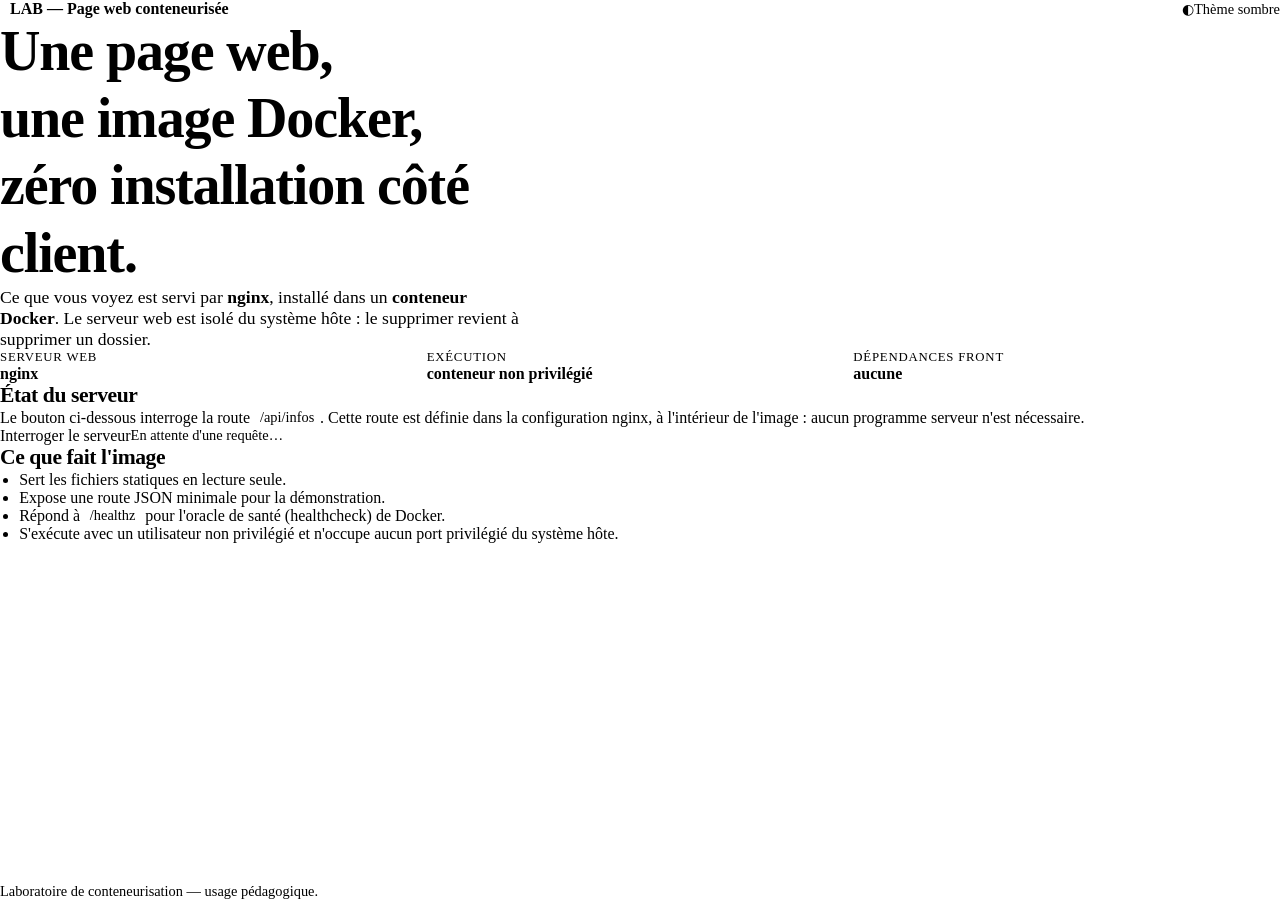
<file: site/index.html>
<!DOCTYPE html>
<!--
  ============================================================================
  index.html — page d'accueil du laboratoire « Page web conteneurisée »
  ----------------------------------------------------------------------------
  RÔLE DU FICHIER
  Cet unique fichier HTML est le point d'entrée servi par le serveur web nginx.
  Il ne contient que de la structure et du contenu : aucune mise en forme
  (c'est le rôle de assets/styles.css) et aucun comportement (c'est le rôle de
  assets/app.js).

  POURQUOI CETTE SÉPARATION ?
  Le principe « séparation des responsabilités » (en anglais : Separation of
  Concerns) consiste à cloisonner chaque fichier dans une seule responsabilité :
    - le HTML décrit la structure et le sens du document ;
    - le CSS décrit l'apparence ;
    - le JavaScript décrit le comportement.
  Conséquence pratique : on peut remplacer la feuille de style sans toucher au
  HTML, corriger une erreur de contenu sans casser la mise en forme, et
  mettre la page en cache indépendamment de chaque type de ressource.

  CONVENTIONS DE COMMENTAIRE UTILISÉES DANS CE FICHIER
    === ... ===  séparation de grande partie du fichier
    --- ... ---  sous-partie à l'intérieur d'une partie
    Les commentaires sont en français et décrivent l'INTENTION, jamais
    l'évidence. Écrire « ici on ouvre la balise body » n'apprend rien.
  ============================================================================
-->
<html lang="fr">
  <head>
    <!--
      ---------------------------------------------------------------------
      1. MÉTADONNÉES DU DOCUMENT
      ---------------------------------------------------------------------
      Les balises <meta> ne produisent aucun contenu visible. Elles fournissent
      au navigateur et aux moteurs de recherche des informations de contrôle.
    -->

    <!--
      <meta charset="utf-8">
      Doit être la PREMIÈRE balise de <head>. UTF-8 est le format d'encodage
      standard : sans cette déclaration, le navigateur peut interpréter les
      accents français (é, è, à) comme des caractères parasites.
    -->
    <meta charset="utf-8" />

    <!--
      <meta name="viewport">
      Indique au navigateur mobile la largeur réelle de la fenêtre. Sans
      cette ligne, un téléphone affiche la page en zoom arrière (le moteur de
      rendu simule un écran de 980 px de large). Avec elle, la mise en page
      adaptative du CSS fonctionne réellement.
    -->
    <meta name="viewport" content="width=device-width, initial-scale=1" />

    <!-- Résumé de la page : affiché dans les résultats de recherche. -->
    <meta
      name="description"
      content="Page web statique minimaliste servie par nginx dans un conteneur Docker."
    />

    <!--
      Directive de sécurité : elle interdit au navigateur de deviner le type
      MIME d'un fichier. Elle réduit la surface d'attaque de type
      « confusion de type de contenu ».

      CORRECTION : cette balise était précédente. Elle est sans effet : la
      directive X-Content-Type-Options n'est comprise par le navigateur que
      lorsqu'elle arrive en EN-TÊTE HTTP, jamais dans le document. Elle est
      dédupliquée ici en commentaire, et c'est nginx.conf / app.conf qui pose
      l'en-tête réel — vérifié par « curl -I ». La laisser en place
      Donnerait l'illusion d'une protection que le navigateur ignore.
    -->

    <!-- Nom de l'application : affiché dans l'onglet du navigateur. -->
    <title>LAB — Page web conteneurisée</title>

    <!--
      ---------------------------------------------------------------------
      2. RESSOURCES EXTERNES
      ---------------------------------------------------------------------
      NB : ce projet n'emploie AUCUNE bibliothèque tierce (ni CDN, ni
      framework). C'est un choix pédagogique volontaire : la pile complète
      tient dans trois fichiers et aucune dépendance ne peut casser la page
      ou échouer silencieusement.
    -->
    <link rel="stylesheet" href="assets/styles.css" />

    <!-- Police système : on évite un téléchargement externe. -->
    <link rel="icon" href="data:," />
  </head>

  <body>
    <!--
      ---------------------------------------------------------------------
      3. LIEN D'ÉVITEMENT (accessibilité)
      ---------------------------------------------------------------------
      Au clavier, un utilisateur peut « sauter » la navigation et aller
      directement au contenu. Ce lien est masqué visuellement mais devient
      visible dès qu'il reçoit le focus (règle .lien-evitement:focus du CSS).
    -->
    <a class="lien-evitement" href="#contenu">Aller au contenu principal</a>

    <!--
      ---------------------------------------------------------------------
      4. EN-TÊTE
      ---------------------------------------------------------------------
      <header> délimite l'en-tête du document. Il ne s'agit PAS d'un <div> :
      la balise sémantique permet aux lecteurs d'écran de naviguer par
      région et aux moteurs de recherche de comprendre la hiérarchie.
    -->
    <header class="entete">
      <div class="conteneur entete__interieur">
        <p class="entete__marque">
          <span class="entete__pastille" aria-hidden="true"></span>
          LAB — Page web conteneurisée
        </p>

        <!--
          Bouton de bascule du thème clair / sombre.
          aria-pressed décrit l'ÉTAT du bouton (activé ou non), pas l'action :
          c'est la convention attendue par les lecteurs d'écran.

          CORRECTION : aria-label est positionné ICI, et non laissé au CSS.
          Sous 480 px, la feuille de style masque le libellé visible
          (span[data-theme-libelle]) : le bouton se retrouvait réduit au seul
          glyphe « ◐ », sans aucun texte accessible. Un glyphe n'est pas
          interprété de façon fiable par un lecteur d'écran : le bouton
          devenait « button » sans nom. aria-label garantit le nom quelle que
          soit la largeur, le CSS ne pilotant plus que l'affichage.
        -->
        <button
          class="bouton-theme"
          type="button"
          data-action="basculer-theme"
          aria-pressed="false"
          aria-label="Basculer le thème clair et sombre"
        >
          <span data-theme-icone aria-hidden="true">◐</span>
          <span data-theme-libelle>Thème sombre</span>
        </button>
      </div>
    </header>

    <!--
      <main> contient le contenu principal et UNIQUE de la page. C'est la
      région que le lien d'évitement doit cibler. Une page ne doit pas
      contenir plusieurs <main>.
    -->
    <main id="contenu" class="conteneur">
      <!-- ================= Section de présentation ================= -->
      <section class="hero">
        <h1 class="hero__titre">
          Une page web,<br />
          une image Docker,<br />
          <span class="hero__accent">zéro installation côté client.</span>
        </h1>

        <p class="hero__texte">
          Ce que vous voyez est servi par <strong>nginx</strong>, installé dans
          un <strong>conteneur Docker</strong>. Le serveur web est isolé du
          système hôte : le supprimer revient à supprimer un dossier.
        </p>

        <!--
          <dl> / <dt> / <dl> : liste de descriptions. C'est la balise
          correcte pour une paire « intitulé → valeur », là où un tableau ou
          une liste à puces serait un abuse de balisage.
        -->
        <dl class="faits">
          <div class="fait">
            <dt>Serveur web</dt>
            <dd>nginx</dd>
          </div>
          <div class="fait">
            <dt>Exécution</dt>
            <dd>conteneur non privilégié</dd>
          </div>
          <div class="fait">
            <dt>Dépendances front</dt>
            <dd>aucune</dd>
          </div>
        </dl>
      </section>

      <!-- ================= Section : état du serveur ================= -->
      <!--
        Cette carte appelle /api/infos en JavaScript. Le serveur répond avec du
        JSON. C'est la démonstration qu'une même image peut servir à la fois
        des fichiers statiques ET une API minimale, sans écrire une seule
        ligne de langage serveur.
      -->
      <section class="carte" aria-labelledby="titre-etat">
        <h2 id="titre-etat" class="carte__titre">État du serveur</h2>

        <p class="carte__explication">
          Le bouton ci-dessous interroge la route <code>/api/infos</code>.
          Cette route est définie dans la configuration nginx, à l'intérieur
          de l'image : aucun programme serveur n'est nécessaire.
        </p>

        <div class="carte__actions">
          <button
            class="bouton"
            type="button"
            data-action="interroger-serveur"
          >
            Interroger le serveur
          </button>

          <!--
            zone de statut : aria-live="polite" annonce le résultat aux lecteurs
            d'écran sans interrompre la lecture en cours. « polite » signifie
            « attends que l'utilisateur soit disponible ».
          -->
          <p class="carte__statut" data-zone-statut aria-live="polite">
            En attente d'une requête…
          </p>
        </div>
      </section>

      <!-- ================= Section : ce que fait l'image ================= -->
      <section class="carte" aria-labelledby="titre-pile">
        <h2 id="titre-pile" class="carte__titre">Ce que fait l'image</h2>

        <ul class="liste">
          <li>Sert les fichiers statiques en lecture seule.</li>
          <li>Expose une route JSON minimale pour la démonstration.</li>
          <li>
            Répond à <code>/healthz</code> pour l'oracle de santé (healthcheck)
            de Docker.
          </li>
          <li>
            S'exécute avec un utilisateur non privilégié et n'occupe aucun
            port privilégié du système hôte.
          </li>
        </ul>
      </section>
    </main>

    <!-- <footer> : informations de second plan (auteur, licence, version). -->
    <footer class="pied">
      <div class="conteneur">
        <p>Laboratoire de conteneurisation — usage pédagogique.</p>
      </div>
    </footer>

    <!--
      Script chargé en différé (defer) : le navigateur télécharge le fichier
      en parallèle du HTML, mais ne l'exécute qu'une fois le document
      entièrement analysé. Le DOM existe donc quand app.js le cherche.
    -->
    <script src="assets/app.js" defer></script>
  </body>
</html>
</file>
<file: site/assets/styles.css>
/* ==========================================================================
   styles.css — feuille de style unique du laboratoire
   --------------------------------------------------------------------------
   RÔLE DU FICHIER
   Ce fichier décrit l'APPARENCE de la page. Il ne touche jamais au contenu :
   il ne crée pas de texte, ne déplace pas de titre, il ne décide pas de
   l'ordre de lecture. Cette discipline s'appelle le « modèle de présentation »
   (en anglais : presentational hints) et garantit que la page reste lisible
   même si la feuille de style échoue à se charger.

   ORGANISATION DU FICHIER (du plus général au plus détaillé)
     1. Variables        — les valeurs réutilisées, définies une seule fois
     2. Réinitialisation  — mise à zéro neutre et prévisible
     3. Bases typographiques
     4. Utilitaires et composants réutilisables
     5. Sections de la page, dans l'ordre du HTML
     6. Adaptations (mobile, préférences système, accessibilité)

   POURQUOI CETTE ORGANISATION ?
   Plus la règle est générale, plus elle influence de choses ; il faut donc
   écrire les règles génériques en premier, et les surcharges spécifiques
   ensuite. Inverser cet ordre produit des conflits difficiles à diagnostiquer.
   ========================================================================== */

/* ==========================================================================
   1. VARIABLES
   --------------------------------------------------------------------------
   Une variable CSS (ou « propriété personnalisée ») porte un nom, pas une
   valeur figée. On écrit --espace-2 : 1rem une fois, puis on réutilise
   var(--espace-2) partout.
   Bénéfice : changer l'échelle d'espacement revient à changer six valeurs
   au lieu de fouiller toute la feuille.

   L'indentation ci-dessous est sur deux colonnes. La colonne de gauche nomme
   la variable, la colonne de droite explique son rôle. Un commentaire
   /* ... */ placé sur une ligne entière est lu par les navigateurs ; un
   commentaire /* ... */ placé après une déclaration est ignoré. On utilise
   donc la première forme pour la documentation.
   ========================================================================== */

:root {
  /* --- Palette (thème clair, valeurs par défaut) ------------------------
     Le contraste texte / fond (noir sur blanc) dépasse largement le seuil
     d'accessibilité AA de 7:1 exigé pour du texte courant. */
  --couleur-fond: #f6f7f9;
  --couleur-surface: #ffffff;
  --couleur-texte: #16181d;
  --couleur-texte-doux: #5b6270; /* texte secondaire : contraste 4,5:1 */
  --couleur-bordure: #dfe3e9;
  --couleur-accent: #2f5bea;
  --couleur-accent-contre: #ffffff;
  --couleur-accent-doux: #e8edfd;

  /* --- Typographie ------------------------------------------------------
     Les valeurs sont exprimées en rem (root em) : 1rem vaut la taille de
     police du document, définie plus bas à 100 %. Écrire les espacements en
     rem plutôt qu'en px permet à l'utilisateur d'agrandir le texte via les
     réglages de son navigateur sans casser la mise en page. */
  --police-texte: system-ui, -apple-system, "Segoe UI", Roboto, "Helvetica Neue",
    Arial, sans-serif;
  --police-mono: ui-monospace, SFMono-Regular, "SF Mono", Menlo, Consolas,
    monospace;
  --taille-base: 1rem;
  --ligne-base: 1.6;

  /* --- Échelle d'espacement -------------------------------------------
     Chaque valeur est le double de la précédente (0,25 ; 0,5 ; 1 ; 1,5 ;
     2 ; 3 ; 4 rem).

     CORRECTION : ce commentaire était auparavant tronqué au milieu d'une
     phrase (« … bien avant de pouvoir la nommer :Tenant une progression
     géométrique regularisée, … »). Le texte avait été collé hors de toute
     phrase complète, sans ponctuation, et mêlait deux idées. Il est réécrit
     ci-dessous, en français correct. Une progression géométrique régulière
     (chaque valeur vaut le double de la précédente) est ce qui donne aux
     espacements leur régularité visuelle : c'est l'irrégularité que l'œil
     repère, pas la valeur absolue. */
  --espace-1: 0.25rem;
  --espace-2: 0.5rem;
  --espace-3: 1rem;
  --espace-4: 1.5rem;
  --espace-5: 2rem;
  --espace-6: 3rem;
  --espace-7: 4rem;

  /* --- Rayons, ombres, largeur de lecture ------------------------------ */
  --rayon: 12px;
  --rayon-plein: 999px;
  --ombre-carte: 0 1px 2px rgba(16, 24, 40, 0.06), 0 8px 24px rgba(16, 24, 40, 0.06);
  --largeur-max: 68rem;
  --transition: 180ms ease;
}

/* --- Palette (thème sombre) ---------------------------------------------
   Ce bloc ne fait qu'INVALIDER les variables définies plus haut. Comme tout
   le reste de la feuille référence var(--couleur-texte) plutôt qu'une valeur
   directe, ce seul bloc suffit à inverser l'ensemble du thème. C'est le
   bénéfice concret des variables : un changement d'échelle, pas une
   réécriture.

   On s'appuie sur prefers-color-scheme pour que le système soit respecté
   automatiquement. Le JavaScript de la page pourra ensuite surcharger ce
   choix si l'utilisateur force un thème. */
@media (prefers-color-scheme: dark) {
  :root {
    --couleur-fond: #0e1116;
    --couleur-surface: #161b22;
    --couleur-texte: #e8eaed;
    --couleur-texte-doux: #9aa4b2;
    --couleur-bordure: #2a313c;
    --couleur-accent: #7aa2ff;
    --couleur-accent-contre: #0e1116;
    --couleur-accent-doux: #1b2437;
    --ombre-carte: 0 1px 2px rgba(0, 0, 0, 0.4), 0 8px 24px rgba(0, 0, 0, 0.3);
  }
}

/* --- Thème sombre FORCÉ par l'utilisateur -------------------------------
   Deux cas à distinguer, et c'est la subtilité centrale de ce bloc :

     1. Le système est en thème clair et l'utilisateur force « sombre ».
        → Ce bloc doit s'appliquer.
     2. Le système est en thème sombre et l'utilisateur force « clair ».
        → La requête de média ci-dessus s'applique TOUJOURS (elle est évaluée
          en permanence) et annule ce bloc, car :root et [data-theme] ont la
          même spécificité (0,1,0) : c'est l'ordre du fichier qui tranche, et
          la requête de média est écrite AVANT.

   Il faut donc traiter les deux sens, pas seulement le premier. La solution
   ci-dessous ajoute deux règles de spécificité supérieure (un élément + un
   attribut), qui l'emportent dans les deux cas sans recourir à !important. */
html[data-theme="sombre"] {
  --couleur-fond: #0e1116;
  --couleur-surface: #161b22;
  --couleur-texte: #e8eaed;
  --couleur-texte-doux: #9aa4b2;
  --couleur-bordure: #2a313c;
  --couleur-accent: #7aa2ff;
  --couleur-accent-contre: #0e1116;
  --couleur-accent-doux: #1b2437;
  --ombre-carte: 0 1px 2px rgba(0, 0, 0, 0.4), 0 8px 24px rgba(0, 0, 0, 0.3);
}

html[data-theme="clair"] {
  --couleur-fond: #f6f7f9;
  --couleur-surface: #ffffff;
  --couleur-texte: #16181d;
  --couleur-texte-doux: #5b6270;
  --couleur-bordure: #dfe3e9;
  --couleur-accent: #2f5bea;
  --couleur-accent-contre: #ffffff;
  --couleur-accent-doux: #e8edfd;
  --ombre-carte: 0 1px 2px rgba(16, 24, 40, 0.06), 0 8px 24px rgba(16, 24, 40, 0.06);
}

/* ==========================================================================
   2. RÉINITIALISATION ET BASES
   --------------------------------------------------------------------------
   Chaque navigateur applique ses propres valeurs par défaut (marges, tailles
   de titre, interlignes). On les remplace par un jeu unique et explicite, afin
   que le rendu soit identique sur tous les navigateurs. */
*,
*::before,
*::after {
  box-sizing: border-box; /* width inclut désormais padding et bordure */
}

html {
  /* 100 % puis un rem = 16 px par défaut, mais l'utilisateur peut changer ce
     réglage. On ne verrouille pas html { font-size: 16px } : cela annulerait
     sa préférence d'accessibilité. */
  font-size: 100%;
  -webkit-text-size-adjust: 100%;
  scroll-behavior: smooth;
}

body {
  margin: 0; /* supprime la marge par défaut du navigateur */
  min-height: 100vh;
  font-family: var(--police-texte);
  font-size: var(--taille-base);
  line-height: var(--ligne-base);
  color: var(--couleur-texte);
  background-color: var(--couleur-fond);

  /* Transition douce lors du changement de thème. */
  transition: background-color var(--transition), color var(--transition);

  /* Disposition verticale : l'en-tête et le pied sont collés aux extrémités,
     le contenu principal occupe l'espace restant. */
  display: flex;
  flex-direction: column;
}

/* Les images et vidéos ne doivent jamais dépasser leur conteneur. */
img,
video {
  max-width: 100%;
  height: auto;
}

/* ==========================================================================
   3. BASES TYPOGRAPHIQUES
   --------------------------------------------------------------------------
   Les niveaux de titre sont choisis pour leur RANG sémantique (h1 = sujet de
   la page, h2 = section), pas pour leur taille. La taille est décidée ici, en
   CSS. C'est pourquoi on ne saute jamais de niveau. */

h1,
h2,
h3 {
  margin: 0 0 var(--espace-3);
  line-height: 1.2; /* interligne serré : adapté aux titres */
  font-weight: 700;
  letter-spacing: -0.02em; /* resserrage optique, léger mais perceptible */
  text-wrap: balance; /* équilibre les lignes du titre (navigateurs récents) */
}

p {
  margin: 0 0 var(--espace-3);
}

a {
  color: var(--couleur-accent);
  text-decoration-thickness: 1px;
  text-underline-offset: 0.2em;
}

a:hover {
  text-decoration-thickness: 2px;
}

/* Le code en ligne utilise la police à chasse fixe et un fond discret. */
code {
  font-family: var(--police-mono);
  font-size: 0.9em;
  padding: 0.1em 0.4em;
  border-radius: 6px;
  background-color: var(--couleur-accent-doux);
  color: var(--couleur-texte);
}

/* Anneau de focus visible. On ne supprime JAMAIS l'outline : le remplacer
   par un style plus propre est une amélioration, le supprimer est un défaut
   d'accessibilité. */
:focus-visible {
  outline: 2px solid var(--couleur-accent);
  outline-offset: 2px;
  border-radius: 4px;
}

/* ==========================================================================
   4. UTILITAIRES ET COMPOSANTS
   ========================================================================== */

/* --- .conteneur : largeur maximale et gouttières latérales --------------
   Élément le plus utilisé de la feuille. Centrer le contenu sur les très
   grands écrans, tout en conservant des marges confortables sur mobile. */
.conteneur {
  width: 100%;
  max-width: var(--largeur-max);
  margin-inline: auto;
  padding-inline: var(--espace-4);
}

/* --- .lien-evitement : lien d'évitement d'accessibilité ------------------
   Masqué visuellement, mais toujours présent dans l'ordre de lecture.
   On ne doit pas utiliser display: none (il sortirait du parcours de
   navigation) ni visibility: hidden (il le ferait aussi). On le décale
   hors écran et on le ramène au focus. */
.lien-evitement {
  position: absolute;
  left: -9999px;
  top: 0;
  z-index: 100;
  padding: var(--espace-2) var(--espace-3);
  background: var(--couleur-accent);
  color: var(--couleur-accent-contre);
  border-radius: 0 0 var(--rayon) 0;
}

.lien-evitement:focus {
  left: 0;
}

/* --- .bouton : apparence commune aux deux boutons ------------------------ */
.bouton,
.bouton-theme {
  font: inherit;
  cursor: pointer;
  border: 1px solid var(--couleur-bordure);
  background-color: var(--couleur-surface);
  color: var(--couleur-texte);
  padding: var(--espace-2) var(--espace-4);
  border-radius: var(--rayon-plein);
  transition: background-color var(--transition), border-color var(--transition),
    transform var(--transition);
}

.bouton:hover,
.bouton-theme:hover {
  background-color: var(--couleur-accent-doux);
  border-color: var(--couleur-accent);
}

.bouton:active,
.bouton-theme:active {
  transform: translateY(1px);
}

.bouton[disabled] {
  cursor: progress;
  opacity: 0.65;
}

/* --- .carte : bloc de contenu mis en valeur ----------------------------- */
.carte {
  background-color: var(--couleur-surface);
  border: 1px solid var(--couleur-bordure);
  border-radius: var(--rayon);
  box-shadow: var(--ombre-carte);
  padding: var(--espace-5);
  margin-bottom: var(--espace-5);
}

.carte__titre {
  font-size: 1.35rem;
}

.carte__explication {
  color: var(--couleur-texte-doux);
}

.carte__actions {
  display: flex;
  flex-wrap: wrap; /* le bouton passe à la ligne sur petit écran */
  align-items: center;
  gap: var(--espace-3);
  margin-top: var(--espace-4);
}

.carte__statut {
  margin: 0;
  font-family: var(--police-mono);
  font-size: 0.9rem;
  color: var(--couleur-texte-doux);
}

/* --- .liste : puces classiques, avec retrait suspendu ------------------ */
.liste {
  margin: 0;
  padding-left: 1.2em;
}

.liste li {
  margin-bottom: var(--espace-2);
}

/* --- .faits : grille de petits couples intitulé / valeur ---------------- */
.faits {
  display: grid;
  gap: var(--espace-3);
  grid-template-columns: repeat(auto-fit, minmax(160px, 1fr));
  margin: var(--espace-5) 0 0;
}

.fait {
  background-color: var(--couleur-surface);
  border: 1px solid var(--couleur-bordure);
  border-radius: var(--rayon);
  padding: var(--espace-3) var(--espace-4);
}

/* <dt> est l'intitulé : on le distingue par la casse, pas par la couleur
   seule (le daltonisme rend la couleur seule peu fiable). */
.fait dt {
  font-size: 0.8rem;
  text-transform: uppercase;
  letter-spacing: 0.06em;
  color: var(--couleur-texte-doux);
}

.fait dd {
  margin: var(--espace-1) 0 0;
  font-weight: 600;
}

/* ==========================================================================
   5. SECTIONS DE LA PAGE
   --------------------------------------------------------------------------
   Ordre identique à celui du HTML : en-tête, contenu, pied de page. */

/* --- En-tête ------------------------------------------------------------ */
.entete {
  border-bottom: 1px solid var(--couleur-bordure);
  background-color: var(--couleur-surface);
}

.entete__interieur {
  display: flex;
  align-items: center;
  justify-content: space-between;
  gap: var(--espace-3);
  padding-block: var(--espace-3);
}

.entete__marque {
  margin: 0;
  display: flex;
  align-items: center;
  gap: var(--espace-2);
  font-weight: 600;
}

/* Pastille décorative : retirée du parcours de lecture avec aria-hidden. */
.entete__pastille {
  width: 10px;
  height: 10px;
  border-radius: 50%;
  background-color: var(--couleur-accent);
  display: inline-block;
}

.bouton-theme {
  display: inline-flex;
  align-items: center;
  gap: var(--espace-2);
  font-size: 0.9rem;
  padding: var(--espace-2) var(--espace-3);
}

/* --- Contenu principal -------------------------------------------------- */
main {
  flex: 1; /* occupe l'espace restant entre en-tête et pied (body est flex) */
  padding-block: var(--espace-6) var(--espace-7);
}

/* --- Section de tête (hero) --------------------------------------------- */
.hero {
  margin-bottom: var(--espace-6);
}

.hero__titre {
  font-size: clamp(2rem, 6vw, 3.5rem);
  max-width: 20ch; /* évite des lignes trop longues, difficiles à lire */
  margin-bottom: var(--espace-4);
}

/* clamp(min, préféré, max) : la taille suit la largeur de l'écran entre deux
   bornes. C'est la façon idiomatique d'obtenir une typographie fluide sans
   requête de média. */
.hero__accent {
  color: var(--couleur-accent);
}

.hero__texte {
  max-width: 60ch; /* 60 caractères par ligne : longueur de lecture confortable */
  color: var(--couleur-texte-doux);
  font-size: 1.1rem;
}

/* --- Pied de page ------------------------------------------------------- */
.pied {
  border-top: 1px solid var(--couleur-bordure);
  padding-block: var(--espace-4);
  color: var(--couleur-texte-doux);
  font-size: 0.9rem;
}

.pied p {
  margin: 0;
}

/* ==========================================================================
   6. ADAPTATIONS
   --------------------------------------------------------------------------
   Par convention mobile-first, on écrit la règle de base pour le plus petit
   écran, puis on.progresse vers les écrans plus larges. Chaque requête de média
   décrit ici ce qui CHANGE par rapport à la règle de base. */

/* Sous 480 px, les boutons occupent toute la largeur : un target de moins de
   44 px de haut est difficile à toucher au doigt. */
@media (max-width: 480px) {
  .carte__actions {
    flex-direction: column;
    align-items: stretch;
  }

  .bouton {
    width: 100%;
    padding-block: var(--espace-3);
  }

  .bouton-theme span[data-theme-libelle] {
    /* Masque le libellé, garde l'icône. Lisible visuellement, et toujours
       annoncé grâce à aria-label posé dans le HTML si besoin. */
    display: none;
  }
}

/* Préférence système « réduire les animations ». Respecter ce réglage est un
   impératif d'accessibilité : les mouvements peuvent déclencher des nausées
   chez les personnes sensibles au mouvement. */
@media (prefers-reduced-motion: reduce) {
  html {
    scroll-behavior: auto;
  }

  *,
  *::before,
  *::after {
    animation-duration: 0.01ms !important;
    animation-iteration-count: 1 !important;
    transition-duration: 0.01ms !important;
  }
}

/* Impression : on masque les éléments interactifs, qui n'ont aucun sens sur
   une feuille de papier. */
@media print {
  .bouton,
  .bouton-theme,
  .lien-evitement {
    display: none;
  }

  body {
    background: #fff;
    color: #000;
  }
}
</file>
